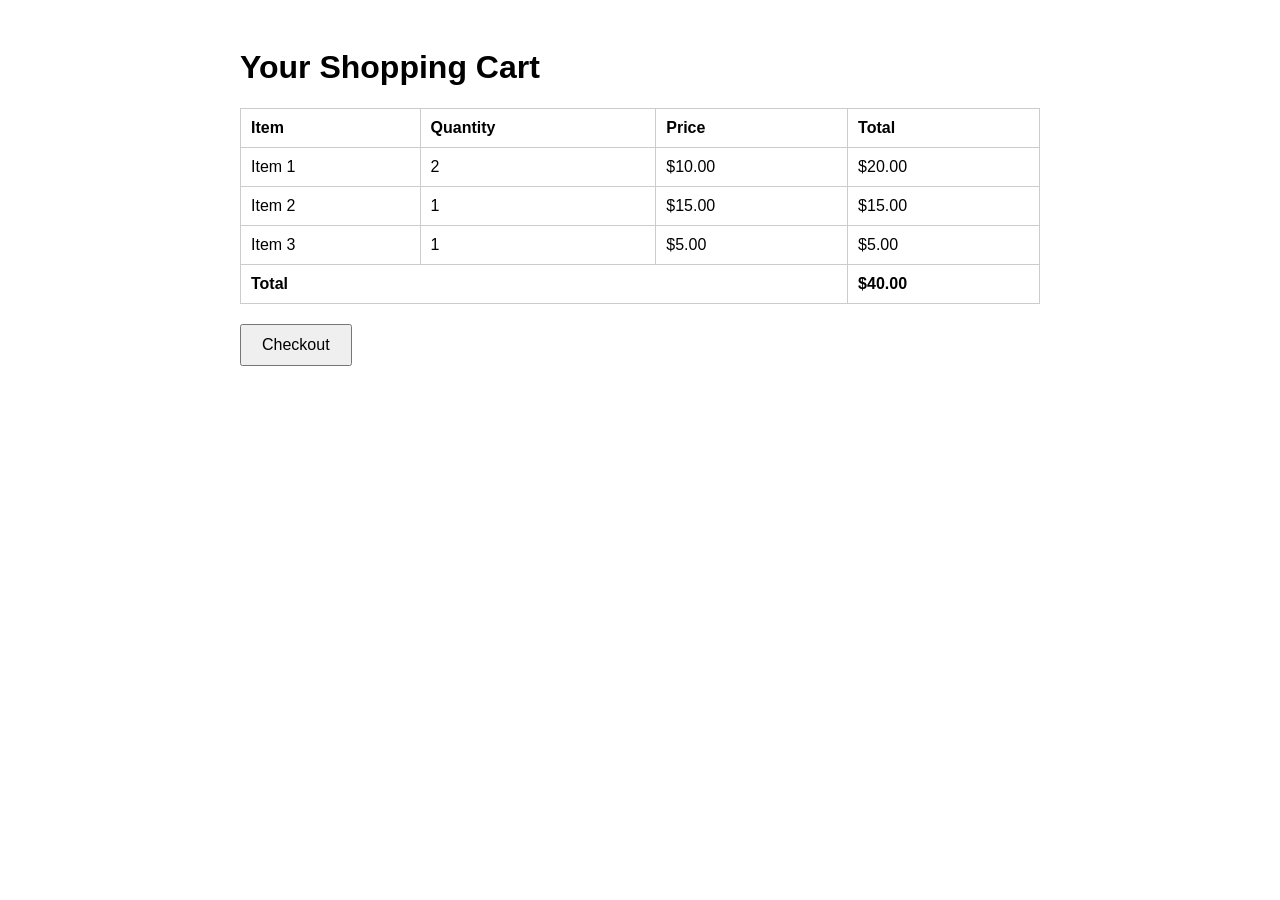
<file: carrito.html>
<!DOCTYPE html>
<html lang="en">
<head>
    <meta charset="UTF-8">
    <meta name="viewport" content="width=device-width, initial-scale=1.0">
    <title>Shopping Cart</title>
    <style>
        body { font-family: Arial, sans-serif; }
        .cart-container { max-width: 800px; margin: auto; padding: 20px; }
        table { width: 100%; border-collapse: collapse; }
        th, td { padding: 10px; border: 1px solid #ccc; text-align: left; }
        .total { font-weight: bold; }
        .checkout { margin-top: 20px; }
        .checkout button { padding: 10px 20px; font-size: 16px; }
    </style>
</head>
<body>
    <div class="cart-container">
        <h1>Your Shopping Cart</h1>
        <table>
            <thead>
                <tr>
                    <th>Item</th>
                    <th>Quantity</th>
                    <th>Price</th>
                    <th>Total</th>
                </tr>
            </thead>
            <tbody>
                <tr>
                    <td>Item 1</td>
                    <td>2</td>
                    <td>$10.00</td>
                    <td>$20.00</td>
                </tr>
                <tr>
                    <td>Item 2</td>
                    <td>1</td>
                    <td>$15.00</td>
                    <td>$15.00</td>
                </tr>
                <tr>
                    <td>Item 3</td>
                    <td>1</td>
                    <td>$5.00</td>
                    <td>$5.00</td>
                </tr>
            </tbody>
            <tfoot>
                <tr class="total">
                    <td colspan="3">Total</td>
                    <td>$40.00</td>
                </tr>
            </tfoot>
        </table>
        <div class="checkout">
            <button>Checkout</button>
        </div>
    </div>
</body>
</html>
</file>
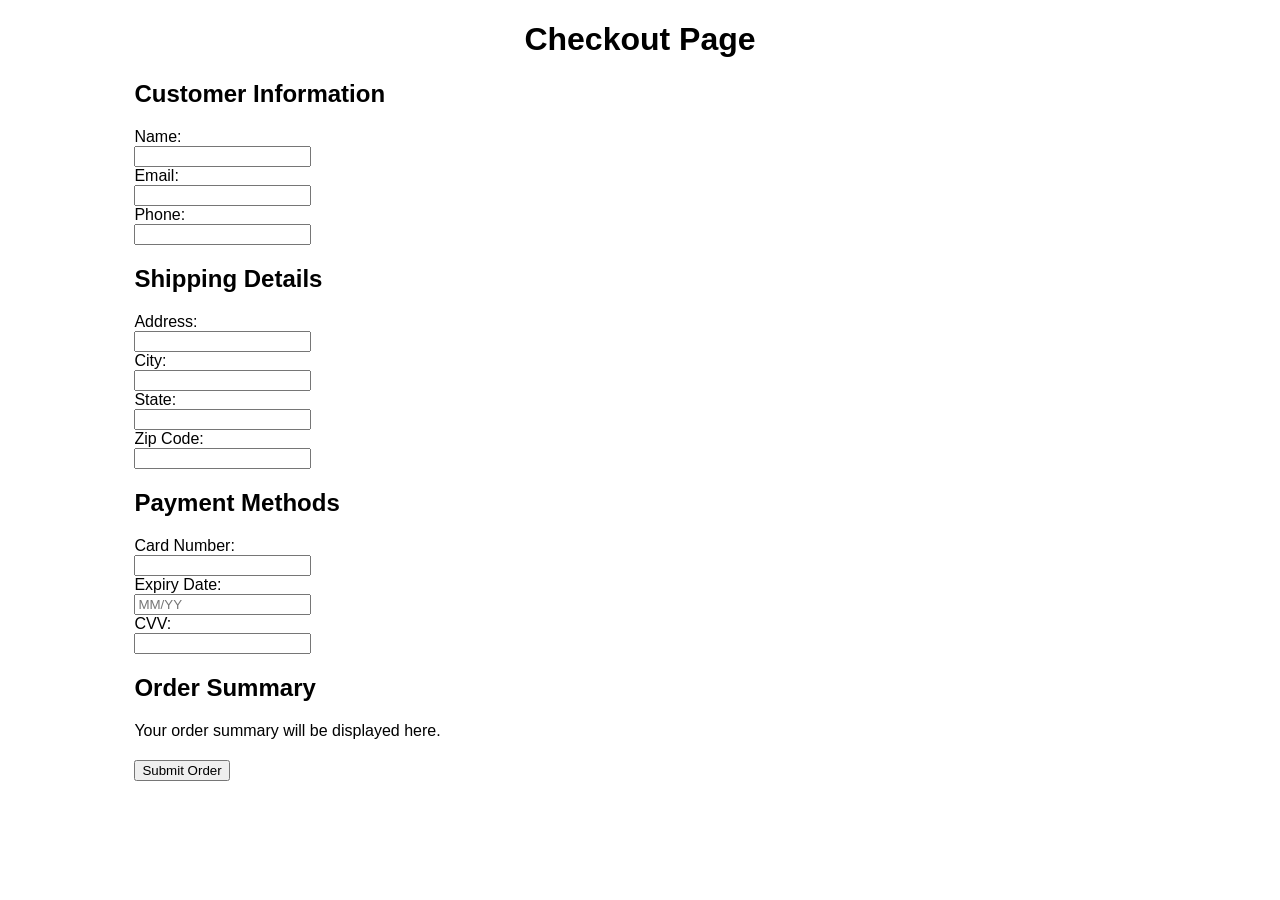
<file: checkout.html>
<!DOCTYPE html>
<html lang="en">
<head>
    <meta charset="UTF-8">
    <meta name="viewport" content="width=device-width, initial-scale=1.0">
    <title>Checkout Page</title>
    <style>
        body { font-family: Arial, sans-serif; }
        .container { width: 80%; margin: auto; }
        h1 { text-align: center; }
        form { margin: 20px 0; }
        .form-section { margin: 20px 0; }
    </style>
</head>
<body>
    <div class="container">
        <h1>Checkout Page</h1>
        <form action="#" method="post">
            <div class="form-section">
                <h2>Customer Information</h2>
                <label for="name">Name:</label><br>
                <input type="text" id="name" name="name" required><br>
                <label for="email">Email:</label><br>
                <input type="email" id="email" name="email" required><br>
                <label for="phone">Phone:</label><br>
                <input type="tel" id="phone" name="phone" required><br>
            </div>
            <div class="form-section">
                <h2>Shipping Details</h2>
                <label for="address">Address:</label><br>
                <input type="text" id="address" name="address" required><br>
                <label for="city">City:</label><br>
                <input type="text" id="city" name="city" required><br>
                <label for="state">State:</label><br>
                <input type="text" id="state" name="state" required><br>
                <label for="zip">Zip Code:</label><br>
                <input type="text" id="zip" name="zip" required><br>
            </div>
            <div class="form-section">
                <h2>Payment Methods</h2>
                <label for="card-number">Card Number:</label><br>
                <input type="text" id="card-number" name="card-number" required><br>
                <label for="expiry">Expiry Date:</label><br>
                <input type="text" id="expiry" name="expiry" required placeholder="MM/YY"><br>
                <label for="cvv">CVV:</label><br>
                <input type="text" id="cvv" name="cvv" required><br>
            </div>
            <div class="form-section">
                <h2>Order Summary</h2>
                <p>Your order summary will be displayed here.</p>
            </div>
            <input type="submit" value="Submit Order">
        </form>
    </div>
</body>
</html>
</file>
